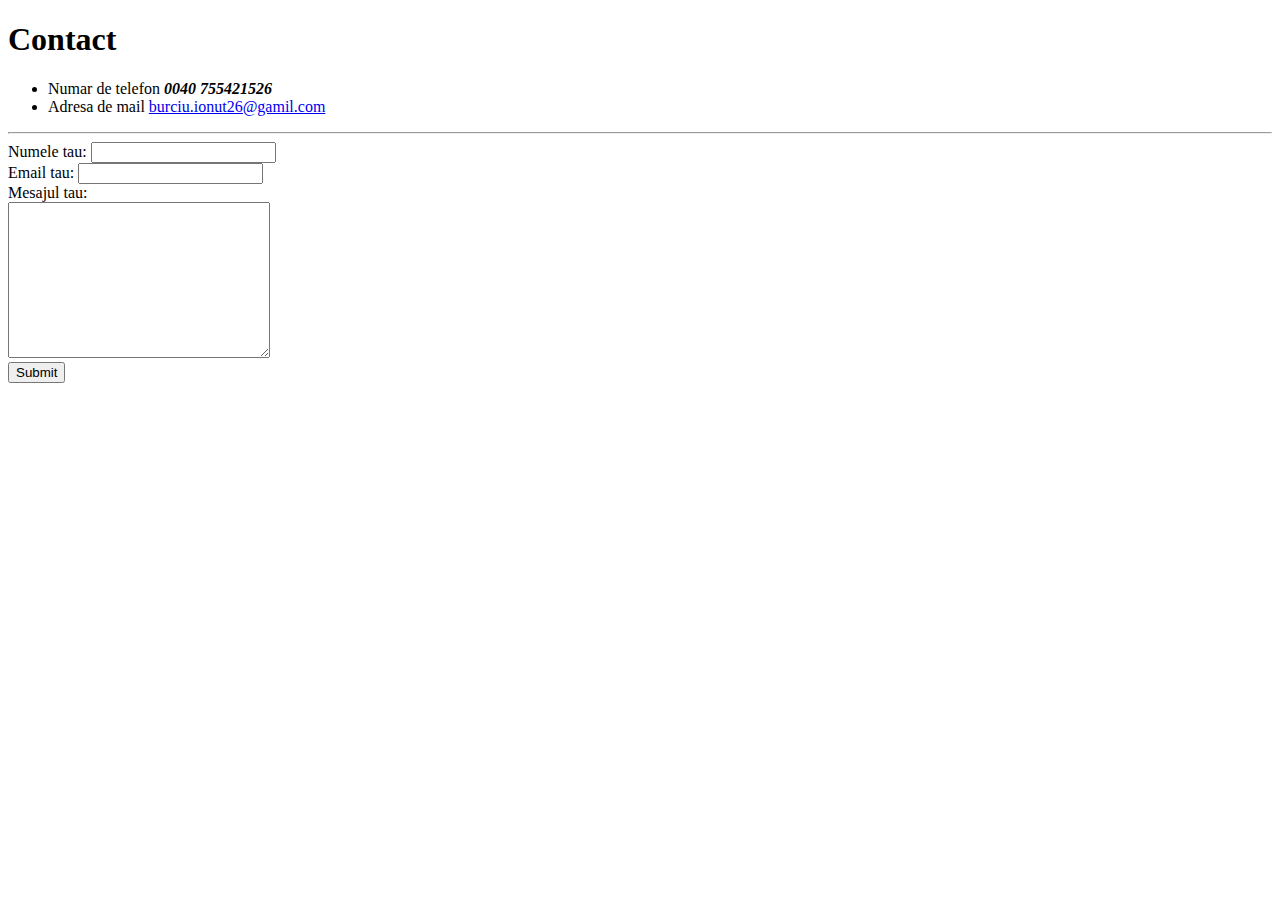
<file: Contact.html>
<!DOCTYPE html>
<html lang="en">

<head>
    <meta charset="UTF-8">
    <meta name="viewport" content="width=device-width, initial-scale=1.0">
    <title>Contact</title>
</head>

<body>
    <h1>Contact</h1>
    <ul>
        <li>Numar de telefon
            <em><strong>0040 755421526</strong></em></li>
        <li>Adresa de mail
            <a href="burciu.ionut26@gamil.com">burciu.ionut26@gamil.com</a>
        </li>
    </ul>
    <hr>
    <form action="mailto:burciu.ionut26@gmail.com" method="POST" enctype="text/plain">
        <label>Numele tau:</label>
        <input type="text" name="Numele" value=""><br>
        <label>Email tau:</label>
        <input type="email" name="Email"><br>
        <label>Mesajul tau:</label><br>
        <textarea name="Mesajul" id="" cols="30" rows="10"></textarea><br>
        <input type="submit" name=""><br>
    </form>
</body>

</html>
</file>
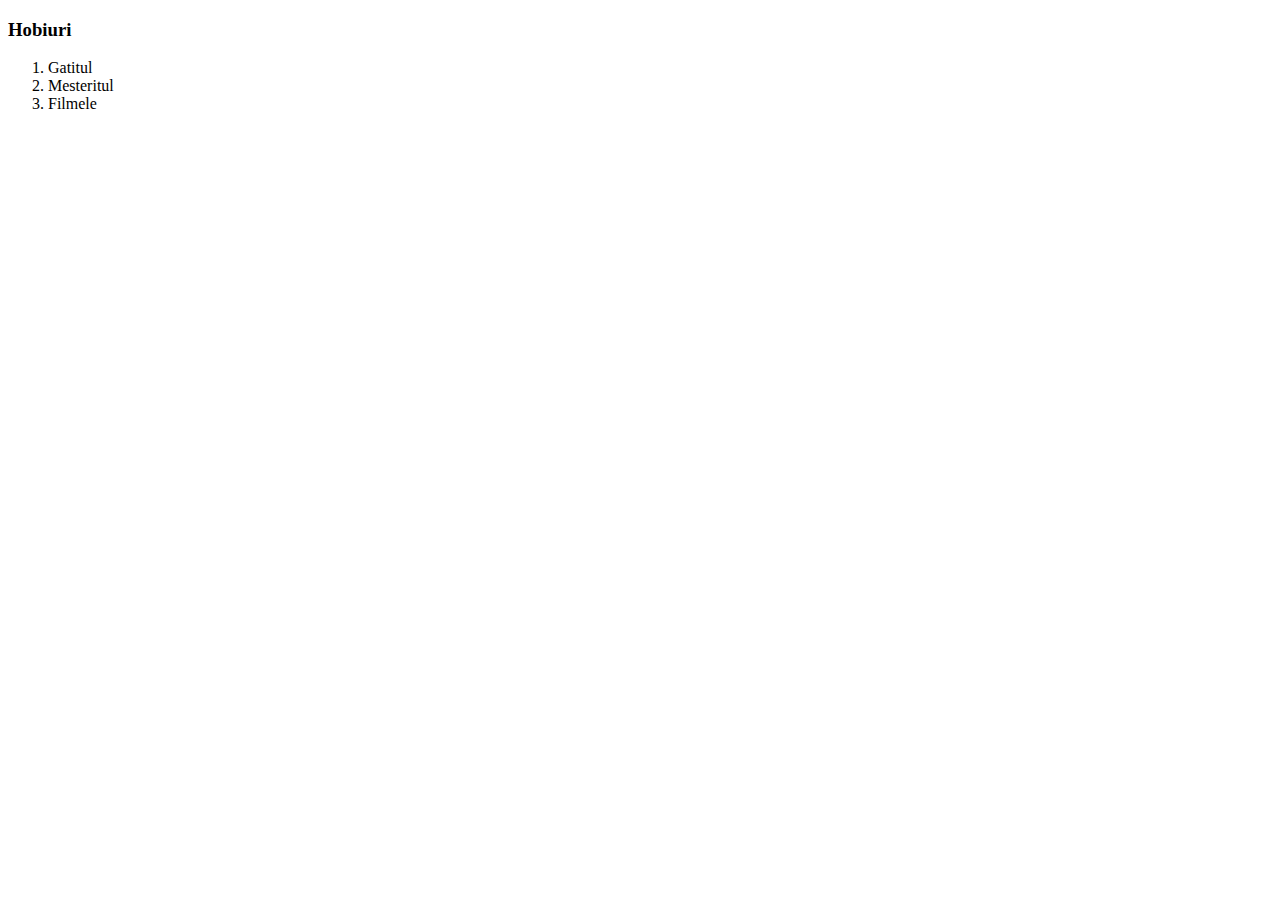
<file: hobiuri.html>
<!DOCTYPE html>
<html lang="en">

<head>
    <meta charset="UTF-8">
    <meta name="viewport" content="width=device-width, initial-scale=1.0">
    <title>Hobiurile mele</title>
</head>

<body>
    <h3>Hobiuri</h3>
    <ol>
        <li>Gatitul</li>
        <li>Mesteritul</li>
        <li>Filmele</li>
    </ol>
</body>

</html>
</file>
